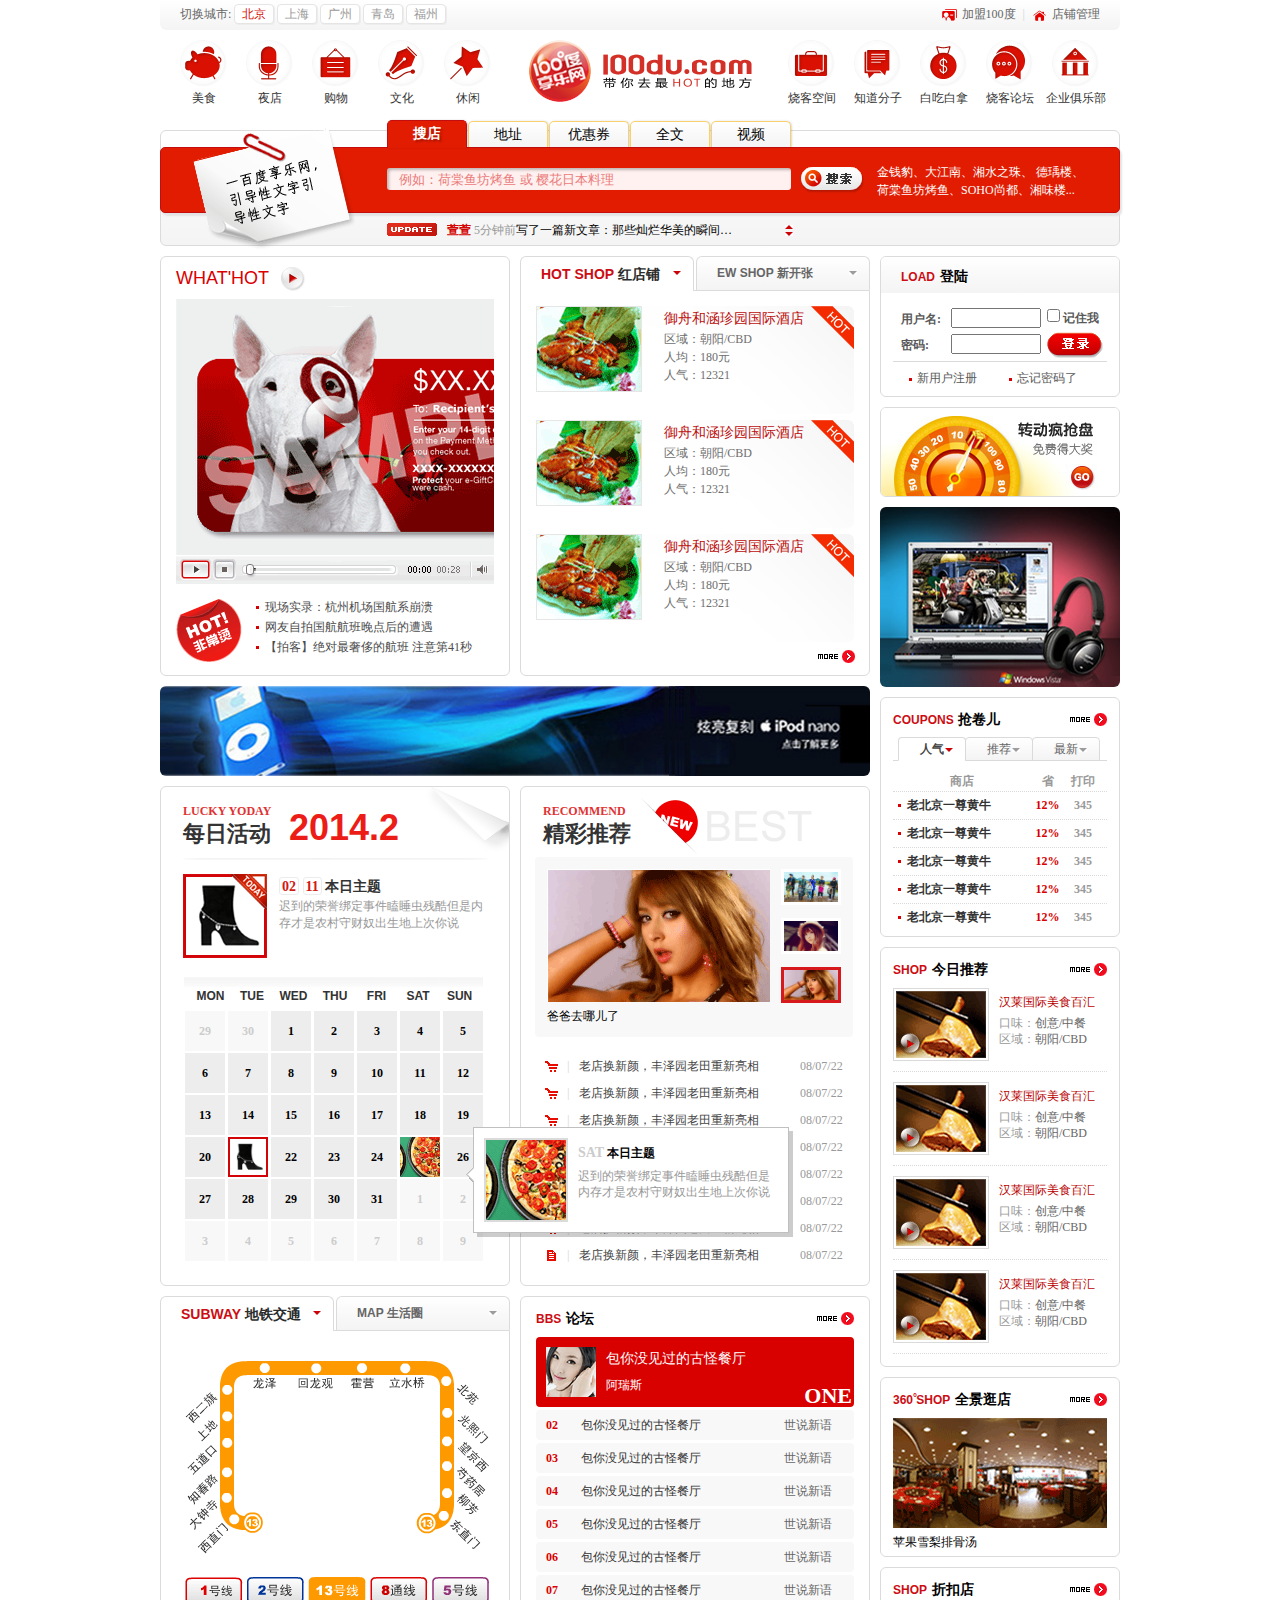
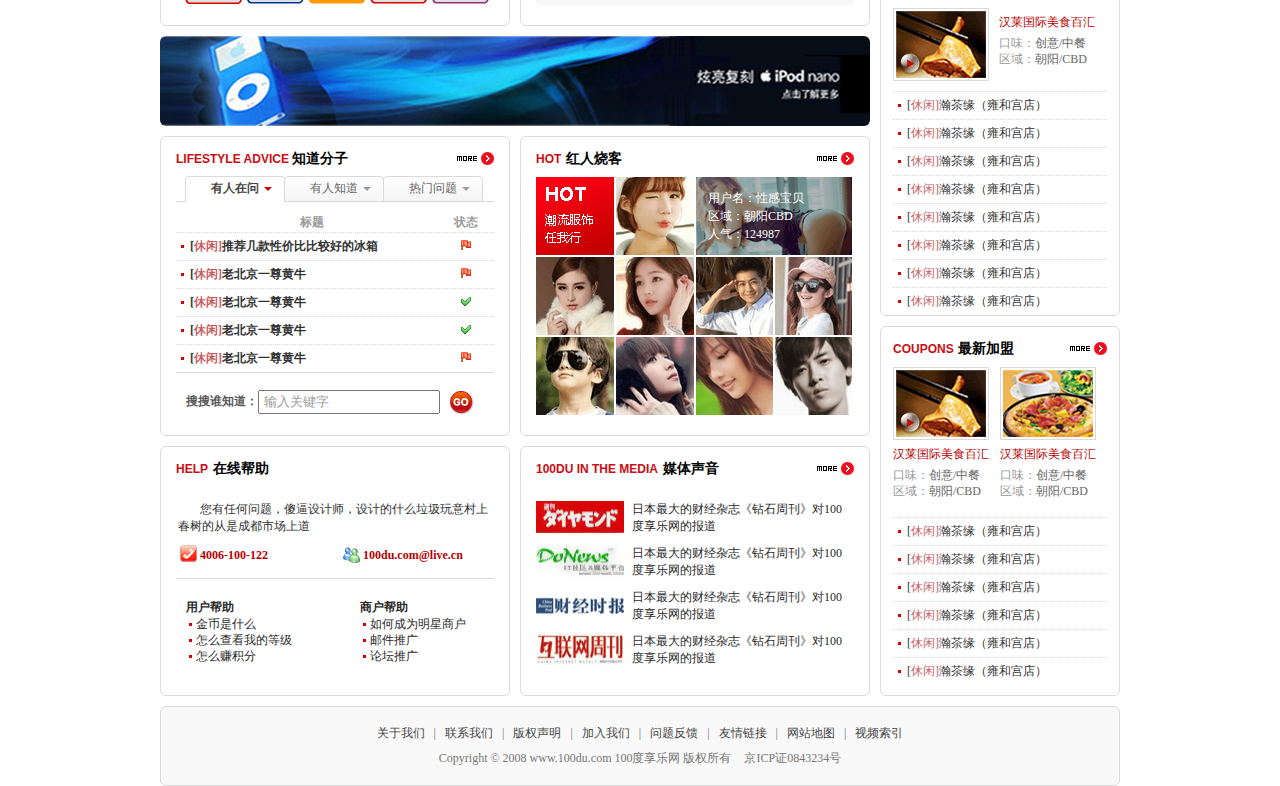
<file: 100du/index.html>
<!DOCTYPE html>
<html>
	<head>
		<meta charset="utf-8" />
		<title>100度购物网站</title>
		<link rel="stylesheet" href="css/style.css" />
		<link rel="icon" href="img/100du.ico" />
		<script src="js/jquery-1.8.3.js"></script>
		
		<script>
			$(function(){
				//search
				(function(){
					
				})();
				
				//焦点图
				
			})
			
			
		</script>
		
		<!--[if IE 6]--->
		<script src="js/DD_belatedPNG_0.0.8a.js"></script>
		<script>
			DD_belatedPNG.fix('*');
		</script>
		<!--end IF--->
	</head>
	<body>
		<div id="header" class="gradient">
			<p class="city">
				切换城市:
				<a class="active" href="#">北京</a>
				<a href="#">上海</a>
				<a href="#">广州</a>
				<a href="#">青岛</a>
				<a href="#">福州</a>
			</p>
			<p class="link">
				<a href="#">加盟100度</a> |
				<a class="ico2" href="#">店铺管理</a>
			</p>			
		</div>
		
		<div id="nav">
			<ul class="nav_1">
				<li><a class="bg1" href="#">美食</a></li>
				<li><a class="bg2" href="#">夜店</a></li>
				<li><a class="bg3" href="#">购物</a></li>
				<li><a class="bg4" href="#">文化</a></li>
				<li><a class="bg5" href="#">休闲</a></li>
			</ul>
			<h1><a href="#"><img src="img/logo.png" alt="100du.com"/></a></h1>
			<ul class="nav_2">
				<li><a class="bg6" href="#">烧客空间</a></li>
				<li><a class="bg7" href="#">知道分子</a></li>
				<li><a class="bg8" href="#">白吃白拿</a></li>
				<li><a class="bg9" href="#">烧客论坛</a></li>
				<li><a class="bg10" href="#">企业俱乐部</a></li>
			</ul>
		</div>
		
		<div id="search" class="gradient">
			
			<div class="search_img"></div>
			
			<div class="bar">
				<ul class="menu">
					<li class="active">搜店</li>
					<li class="gradient">地址</li>
					<li class="gradient">优惠券</li>
					<li class="gradient">全文</li>
					<li class="gradient">视频</li>
				</ul>
			</div>
			
			<form class="form" action="#" method="post">
				<input class="text" type="text" value="例如：荷棠鱼坊烤鱼 或 樱花日本料理" />
				<input class="submit" type="submit" value=""/>
			</form>
			
			<p class="search_text"><a href="#">金钱豹</a>、<a href="#">大江南</a>、<a href="#">湘水之珠</a>、
				<a href="#">德瑀楼</a>、<a href="#">荷棠鱼坊烤鱼</a>、<a href="#">SOHO尚都</a>、<a href="#">湘味楼</a>...
			</p>
			<div class="update">
				<div class="wrap">
					<ul>
						<li><a href="#"><strong>萱萱 </strong><span>5分钟前</span>写了一篇新文章：那些灿烂华美的瞬间…</a></li>
						<li><a href="#"><strong>欢欢 </strong><span>5分钟前</span>写了一篇新文章：那些灿烂华美的瞬间…</a></li>
						<li><a href="#"><strong>欣欣</strong><span>5分钟前</span>写了一篇新文章：那些灿烂华美的瞬间…</a></li>
						<li><a href="#"><strong>哈哈 </strong><span>5分钟前</span>写了一篇新文章：那些灿烂华美的瞬间…</a></li>
					</ul>
				</div>
				<a href="javascript:;" class="triangle_up"></a>
				<a href="javascript:;" class="triangle_down_red"></a>
			</div>
			
		</div> 
		
		<div class="content clear">
			
			<div class="main fl">
				
				<div class="main_wrap clear">
					
					<div class="section fl">
						<h2 class="video_title">WHAT'HOT</h2>
						<div class="video"><img src="img/play_bg.gif"/></div>
						<ul class="video_list">
							<li><a href="#">现场实录：杭州机场国航系崩溃</a></li>
							<li><a href="#">网友自拍国航航班晚点后的遭遇</a></li>
							<li><a href="#">【拍客】绝对最奢侈的航班 注意第41秒</a></li>
						</ul>
					</div>
				
					<div class="options fr">
						<ul class="nav">
							<li class="active fl">
								<strong>HOT SHOP </strong>
								<span>红店铺</span>
								<a href="javascript:;" class="triangle_down_red"></a>
							</li>
							<li class="fr gradient">
								<strong>EW SHOP </strong>
								<span>新开张</span>
								<a href="javascript:;" class="triangle_down_gray"></a>
							</li>
						</ul>
						<div class="con">
							<ul class="hot_list">
								<li>
									<div class="img" ><a href="#"><img src="img/content/hot_list_pic1.gif" /></a></div>
									<div class="text">
										<h3><a href="#">御舟和涵珍园国际酒店</a></h3>
										<p>
											区域：朝阳/CBD<br/>
											人均：180元<br/>
											人气：12321
										</p>
									</div>
								</li>
								<li>
									<div class="img" ><a href="#"><img src="img/content/hot_list_pic1.gif" /></a></div>
									<div class="text">
										<h3><a href="#">御舟和涵珍园国际酒店</a></h3>
										<p>
											区域：朝阳/CBD<br/>
											人均：180元<br/>
											人气：12321
										</p>
									</div>
								</li>
								<li>
									<div class="img" ><a href="#"><img src="img/content/hot_list_pic1.gif" /></a></div>
									<div class="text">
										<h3><a href="#">御舟和涵珍园国际酒店</a></h3>
										<p>
											区域：朝阳/CBD<br/>
											人均：180元<br/>
											人气：12321
										</p>
									</div>
								</li>
							</ul>
							<a class="more" href="#" title="更多"><img src="img/more.gif" alt="更多"/></a>
						</div>
					</div>
					
				</div>
				
				
				<div class="main_ad"><img src="img/ad/ad1.jpg" /></div>
				
				<div class="main_wrap clear">
						
					<div class="activity fl">
						<h2 class="new_title"> 
							<span>LUCKY YODAY</span>
							<strong>每日活动</strong>
							<em>2014.2</em>
						</h2>
						<div class="con">
							<div class="info clear">
								<div class="img_wrap">
									<img class="img" src="img/active_con_info_img-border.png" />
								</div>
								
								<div class="text">
									<h3>
										<em>02</em>
										<em>11</em>
										<span>本日主题</span>
									</h3>
									<p>
										迟到的荣誉绑定事件瞌睡虫残酷但是内存才是农村守财奴出生地上次你说
									</p>
								</div>
							</div>
							<div class="calendar">
								<h3>
									<span>MON</span>
									<span>TUE</span>
									<span>WED</span>
									<span>THU</span>
									<span>FRI</span>
									<span>SAT</span>
									<span>SUN</span>
								</h3>
								<ol>
									<li class="normal">29</li>
									<li class="normal">30</li>
									<li>1</li>
									<li>2</li>
									<li>3</li>
									<li>4</li>
									<li>5</li>
									<li>6</li>
									<li>7</li>
									<li>8</li>
									<li>9</li>
									<li>10</li>
									<li>11</li>
									<li>12</li>
									<li>13</li>
									<li>14</li>
									<li>15</li>
									<li>16</li>
									<li>17</li>
									<li>18</li>
									<li>19</li>
									<li>20</li>
									<li>21<img class="active" src="img/content/today1.gif" /></li>
									<li>22</li>
									<li>23</li>
									<li>24</li>
									<li>25<img class="img" src="img/content/today2.gif" /></li>
									<li>26</li>
									<li>27</li>
									<li>28</li>
									<li>29</li>
									<li>30</li>
									<li>31</li>
									<li class="normal">1</li>
									<li class="normal">2</li>
									<li class="normal">3</li>
									<li class="normal">4</li>
									<li class="normal">5</li>
									<li class="normal">6</li>
									<li class="normal">7</li>
									<li class="normal">8</li>
									<li class="normal">9</li>
								</ol>
							
								<div class="today_info">
									<span></span>
									<img src="img/content/today2.gif" />
									<div class="text">
										<h4><strong>SAT</strong> 本日主题</h4>
										<p>
										迟到的荣誉绑定事件瞌睡虫残酷但是内存才是农村守财奴出生地上次你说
										</p>
									</div>
								</div>
								
							</div>
						</div>
					</div>
						
					<div class="recommend fr">
						<h2 class="new_title">
							<span>RECOMMEND</span>
							<strong>精彩推荐</strong>
						</h2>
						<div class="pic">
							<ul >
								<li><a href="#"><img src="img/content/img1.gif" /></a></li>
								<li><a href="#"><img src="img/content/img2.gif" /></a></li>
								<li><a href="#"><img src="img/content/img3.gif" /></a></li>
							</ul>
							<ol>
								<li><a href="#"><img src="img/content/img1.gif" /></a></li>
								<li><a href="#"><img src="img/content/img2.gif" /></a></li>
								<li class="active"><a href="#"><img src="img/content/img3.gif" /></a></li>
							</ol>
							<p>爸爸去哪儿了</p>
						</div>
						<ul class="recommend_list">
							<li>
								<img src="img/content/recommend_list_ico1.gif" />
								<strong>|</strong>
								<span>老店换新颜，丰泽园老田重新亮相</span>
								<em>08/07/22</em>
							</li>
							<li>
								<img src="img/content/recommend_list_ico1.gif" />
								<strong>|</strong>
								<span>老店换新颜，丰泽园老田重新亮相</span>
								<em>08/07/22</em>
							</li>
							<li>
								<img src="img/content/recommend_list_ico1.gif" />
								<strong>|</strong>
								<span>老店换新颜，丰泽园老田重新亮相</span>
								<em>08/07/22</em>
							</li>
							<li>
								<img src="img/content/recommend_list_ico2.gif" />
								<strong>|</strong>
								<span>老店换新颜，丰泽园老田重新亮相</span>
								<em>08/07/22</em>
							</li>
							<li>
								<img src="img/content/recommend_list_ico1.gif" />
								<strong>|</strong>
								<span>老店换新颜，丰泽园老田重新亮相</span>
								<em>08/07/22</em>
							</li>
							<li>
								<img src="img/content/recommend_list_ico2.gif" />
								<strong>|</strong>
								<span>老店换新颜，丰泽园老田重新亮相</span>
								<em>08/07/22</em>
							</li>
							<li>
								<img src="img/content/recommend_list_ico1.gif" />
								<strong>|</strong>
								<span>老店换新颜，丰泽园老田重新亮相</span>
								<em>08/07/22</em>
							</li>
							<li>
								<img src="img/content/recommend_list_ico2.gif" />
								<strong>|</strong>
								<span>老店换新颜，丰泽园老田重新亮相</span>
								<em>08/07/22</em>
							</li>
						</ul>
					</div>
						
					
					
				</div>
				
				<div class="main_wrap clear">
					
					<div class="options fl">
						<ul class="nav">
							<li class="active fl">
								<strong>SUBWAY</strong>
								<span>地铁交通</span>
								<a href="javascript:;" class="triangle_down_red"></a>
							</li>
							<li class="fr gradient">
								<strong>MAP</strong>
								<span>生活圈</span>
								<a href="javascript:;" class="triangle_down_gray"></a>
							</li>
						</ul>
						
						<div class="con">
							<img src="img/content/123.gif" />
						</div>
					</div>
				
					<div class="section  fr">
						<div class="bbs">
							<h2 class="main_title">
								<strong>BBS</strong>
								<span>论坛</span>
								<a href="#" title="更多"><img src="img/more.gif" alt="更多"/></a>
							</h2>
							<ol >
								<li class="active">
									<strong>01</strong>
									<img src="img/content/bbs_img1.gif" />
									<a href="#">包你没见过的古怪餐厅</a>
									<span>阿瑞斯</span>
									<em>ONE</em>
									<b>世说新语</b>
								</li>
								<li>
									<strong>02</strong>
									<img src="img/content/bbs_img1.gif" />
									<a href="#">包你没见过的古怪餐厅</a>
									<span>阿瑞斯</span>
									<em>ONE</em>
									<b>世说新语</b>
								</li>
								<li>
									<strong>03</strong>
									<img src="img/content/bbs_img1.gif" />
									<a href="#">包你没见过的古怪餐厅</a>
									<span>阿瑞斯</span>
									<em>ONE</em>
									<b>世说新语</b>
								</li>
								<li>
									<strong>04</strong>
									<img src="img/content/bbs_img1.gif" />
									<a href="#">包你没见过的古怪餐厅</a>
									<span>阿瑞斯</span>
									<em>ONE</em>
									<b>世说新语</b>
								</li>
								<li>
									<strong>05</strong>
									<img src="img/content/bbs_img1.gif" />
									<a href="#">包你没见过的古怪餐厅</a>
									<span>阿瑞斯</span>
									<em>ONE</em>
									<b>世说新语</b>
								</li>
								<li>
									<strong>06</strong>
									<img src="img/content/bbs_img1.gif" />
									<a href="#">包你没见过的古怪餐厅</a>
									<span>阿瑞斯</span>
									<em>ONE</em>
									<b>世说新语</b>
								</li>
								<li>
									<strong>07</strong>
									<img src="img/content/bbs_img1.gif" />
									<a href="#">包你没见过的古怪餐厅</a>
									<span>阿瑞斯</span>
									<em>ONE</em>
									<b>世说新语</b>
								</li>
							</ol>
						</div>
					</div>
				</div>
				
				<div class="main_ad">
					<img src="img/ad/ad1.jpg" />
				</div>
				
				<div class="main_wrap clear">
					
					<div class="section fl">
						<h2 class="main_title">
							<strong>LIFESTYLE ADVICE </strong>
							<span>知道分子</span>
							<a href="#" title="更多"><img src="img/more.gif" alt="更多"/></a>
						</h2>
						
						<div class="tab">
							<ul>
								<li class="active">
									有人在问
									<a href="javascript:;" class="triangle_down_red"></a>
								</li>
								<li class="gradient">
									有人知道
									<a href="javascript:;" class="triangle_down_gray"></a>
								</li>
								<li class="gradient">
									热门问题
									<a href="javascript:;" class="triangle_down_gray"></a>
								</li>
							</ul>
						</div>
						<ul class="list_section">
						<li class="title">
							<strong class="col1">标题</strong>
							<strong class="col2">状态</strong>
						</li>
						<li>
							<strong class="col1"><a href="#"><span>[<em>休闲]</em></span>推荐几款性价比比较好的冰箱</a></strong>
							<strong class="col2"><img src="img/ico1.gif"/></strong>
						</li>
						<li>
							<strong class="col1"><a href="#"><span>[<em>休闲]</em></span>老北京一尊黄牛</a></strong>
							<strong class="col2"><img src="img/ico1.gif"/></strong>
						</li>
						<li>
							<strong class="col1"><a href="#"><span>[<em>休闲]</em></span>老北京一尊黄牛</a></strong>
							<strong class="col2"><img src="img/ico2.gif"/></strong>
						</li>
						<li>
							<strong class="col1"><a href="#"><span>[<em>休闲]</em></span>老北京一尊黄牛</a></strong>
							<strong class="col2"><img src="img/ico2.gif"/></strong>
						</li>
						<li>
							<strong class="col1"><a href="#"><span>[<em>休闲]</em></span>老北京一尊黄牛</a></strong>
							<strong class="col2"><img src="img/ico1.gif"/></strong>
						</li>
					</ul>
						
						<div class="soso">
							<form>
								<strong>搜搜谁知道：</strong>
								<input class="text" type="text" value="输入关键字"/>
								<input class="btn" type="submit" value=""/>
							</form>
						</div>
						
					</div>
				
					<div class="section fr">
						<h2 class="main_title">
							<strong>HOT</strong>
							<span>红人烧客</span>
							<a href="#" title="更多"><img src="img/more.gif" alt="更多"/></a>
						</h2>
						<div class="hot_area">
							<ul>
								<li><img src="img/content/hot1.gif"/></li>
								<li><img src="img/content/hot2.gif"/></li>
								<li class="bigger1">
									<div class="info">
										<p>
											用户名：性感宝贝<br/>
											区域：朝阳CBD<br/>
											人气：124987
										</p>
									</div>
									<img src="img/content/hot3.gif"/>
								</li>
								<li><img src="img/content/hot4.gif"/></li>
								<li><img src="img/content/hot5.gif"/></li>
								<li class="bigger2"><img src="img/content/hot6.gif"/></li>
								<li class="bigger2"><img src="img/content/hot7.gif"/></li>
								<li><img src="img/content/hot8.gif"/></li>
								<li><img src="img/content/hot9.gif"/></li>
								<li class="bigger2"><img src="img/content/hot10.gif"/></li>
								<li class="bigger2"><img src="img/content/hot11.gif"/></li>
							</ul>
						</div>
					</div>
					
				</div>
				
				<div class="main_wrap clear">
					
					<div class="section fl">
						<h2 class="main_title">
							<strong>HELP</strong>
							<span>在线帮助</span>
						</h2>
						<div class="help_section">
							<p>
								<span>您有任何问题，傻逼设计师，设计的什么垃圾玩意村上春树的从是成都市场上道</span>
								<strong>4006-100-122</strong>
								<em>100du.com@live.cn</em>
							</p>
							<div class="help_list">
								<dl class="help_left">
									<dt>用户帮助</dt>
									<dd>金币是什么</dd>
									<dd>怎么查看我的等级</dd>
									<dd>怎么赚积分</dd>
								</dl>
								<dl class="help_right">
									<dt>商户帮助</dt>
									<dd>如何成为明星商户</dd>
									<dd>邮件推广</dd>
									<dd>论坛推广</dd>
								</dl>
							</div>
						</div>
					</div>
				
					<div class="section fr">
						<h2 class="main_title">
							<strong>100DU IN THE MEDIA</strong>
							<span>媒体声音</span>
							<a href="#" title="更多"><img src="img/more.gif" alt="更多"/></a>
						</h2>
						<ul class="media_list">
							<li>
								<img src="img/content/media1.gif"/>
								<a href="#">日本最大的财经杂志《钻石周刊》对100度享乐网的报道</a>
							</li>
							<li>
								<img src="img/content/media2.gif"/>
								<a href="#">日本最大的财经杂志《钻石周刊》对100度享乐网的报道</a>
							</li>
							<li>
								<img src="img/content/media3.gif"/>
								<a href="#">日本最大的财经杂志《钻石周刊》对100度享乐网的报道</a>
							</li>
							<li>
								<img src="img/content/media4.gif"/>
								<a href="#">日本最大的财经杂志《钻石周刊》对100度享乐网的报道</a>
							</li>
						</ul>
					</div>
					
				</div>
				
			</div>
			
			<div class="side fr">
				
				<div class="side_section">
					<h2 class="main_title gradient login_title">
						<strong>LOAD</strong>
						<span>登陆</span>
					</h2>
					<form class="login">
						<p>
							<strong><label>用户名:</label><input class="text" type="text"/><span><input class="checked" type="checkbox"/> 记住我</span></strong>
							<strong><label>密码:</label><input class="password" type="password"/><input class="btn" type="button" /></strong>
						</p>
						<a href="#">新用户注册</a><a href="#">忘记密码了</a>
					</form>
				</div>
				
				<div class=" side_ad ad_border">
					<a href="#">
						<img src="img/ad/ad2.jpg" />
					</a>
				</div>
				
				<div class=" side_ad">
					<a href="#">
						<img src="img/ad/ad3.jpg" />
					</a>
				</div>
				
				<div class=" side_section">
					<h2 class="main_title">
						<strong>COUPONS</strong>
						<span>抢卷儿</span>
						<a href="#" title="更多"><img src="img/more.gif" alt="更多"/></a>
					</h2>
					
					<div class="wrap_section1">
						<div class="tab">
							<ul>
								<li class="active">
									人气
									<a href="javascript:;" class="triangle_down_red"></a>
								</li>
								<li class="gradient">
									推荐
									<a href="javascript:;" class="triangle_down_gray"></a>
								</li>
								<li class="gradient">
									最新
									<a href="javascript:;" class="triangle_down_gray"></a>
								</li>
							</ul>
						</div>
						<ul class="list_section">
							<li class="title">
								<strong class="col1">商店</strong>
								<strong class="col2">省</strong>
								<strong class="col3">打印</strong>
							</li>
							<li>
								<strong class="col1"><a href="#">老北京一尊黄牛</a></strong>
								<strong class="col2 color">12%</strong>
								<strong class="col3">345</strong>
							</li>
							<li>
								<strong class="col1"><a href="#">老北京一尊黄牛</a></strong>
								<strong class="col2 color">12%</strong>
								<strong class="col3">345</strong>
							</li>
							<li>
								<strong class="col1"><a href="#">老北京一尊黄牛</a></strong>
								<strong class="col2 color">12%</strong>
								<strong class="col3">345</strong>
							</li>
							<li>
								<strong class="col1"><a href="#">老北京一尊黄牛</a></strong>
								<strong class="col2 color">12%</strong>
								<strong class="col3">345</strong>
							</li>
							<li>
								<strong class="col1"><a href="#">老北京一尊黄牛</a></strong>
								<strong class="col2 color">12%</strong>
								<strong class="col3">345</strong>
							</li>
						</ul>
					</div>
				</div>
				
				<div class=" side_section">
					<h2 class="main_title">
						<strong>SHOP</strong>
						<span>今日推荐</span>
						<a href="#" title="更多"><img src="img/more.gif" alt="更多"/></a>
					</h2>
					<div class="wrap_section2">
						<ul class="pic_list">
							<li class="clear first_li">
								<div class="img fl" ><a href="#"><img src="img/content/pic1.gif" /></a></div>
								<div class="text fr">
									<h3><a href="#">汉莱国际美食百汇</a></h3>
									<p>
										口味：<a href="#">创意/中餐</a><br/>
										区域：<a href="#">朝阳/CBD</a>
									</p>
								</div>
							</li>
							<li class="clear">
								<div class="img fl" ><a href="#"><img src="img/content/pic1.gif" /></a></div>
								<div class="text fr">
									<h3><a href="#">汉莱国际美食百汇</a></h3>
									<p>
										口味：<a href="#">创意/中餐</a><br/>
										区域：<a href="#">朝阳/CBD</a>
									</p>
								</div>
							</li>
							<li class="clear">
								<div class="img fl" ><a href="#"><img src="img/content/pic1.gif" /></a></div>
								<div class="text fr">
									<h3><a href="#">汉莱国际美食百汇</a></h3>
									<p>
										口味：<a href="#">创意/中餐</a><br/>
										区域：<a href="#">朝阳/CBD</a>
									</p>
								</div>
							</li>
							<li class="clear">
								<div class="img fl" ><a href="#"><img src="img/content/pic1.gif" /></a></div>
								<div class="text fr">
									<h3><a href="#">汉莱国际美食百汇</a></h3>
									<p>
										口味：<a href="#">创意/中餐</a><br/>
										区域：<a href="#">朝阳/CBD</a>
									</p>
								</div>
							</li>
						</ul>
					</div>
				</div>
				
				<div class=" side_section">
					<h2 class="main_title">
						<strong>360<sup>°</sup> SHOP</strong>
						<span>全景逛店</span>
						<a href="#" title="更多"><img src="img/more.gif" alt="更多"/></a>
					</h2>
					<img src="img/content/360.gif" />
					<p class="desc">苹果雪梨排骨汤</p>
				</div>
				
				<div class=" side_section">
					<h2 class="main_title">
						<strong>SHOP</strong>
						<span>折扣店</span>
						<a href="#" title="更多"><img src="img/more.gif" alt="更多"/></a>
					</h2>
					<div class="wrap_section3">
						<ul class="pic_list">
							<li class="clear">
								<div class="img fl" ><a href="#"><img src="img/content/pic1.gif" /></a></div>
								<div class="text fr">
									<h3><a href="#">汉莱国际美食百汇</a></h3>
									<p>
										口味：<a href="#">创意/中餐</a><br/>
										区域：<a href="#">朝阳/CBD</a>
									</p>
								</div>
							</li>
						</ul>
					</div>
					<ul class="list_section">
						<li><a href="#"><span>[<em>休闲]</em></span>瀚茶缘（雍和宫店）</a></li>
						<li><a href="#"><span>[<em>休闲]</em></span>瀚茶缘（雍和宫店）</a></li>
						<li><a href="#"><span>[<em>休闲]</em></span>瀚茶缘（雍和宫店）</a></li>
						<li><a href="#"><span>[<em>休闲]</em></span>瀚茶缘（雍和宫店）</a></li>
						<li><a href="#"><span>[<em>休闲]</em></span>瀚茶缘（雍和宫店）</a></li>
						<li><a href="#"><span>[<em>休闲]</em></span>瀚茶缘（雍和宫店）</a></li>
						<li><a href="#"><span>[<em>休闲]</em></span>瀚茶缘（雍和宫店）</a></li>
						<li><a href="#"><span>[<em>休闲]</em></span>瀚茶缘（雍和宫店）</a></li>
					</ul>
				</div>
				
				<div class="side_section">
					<h2 class="main_title">
						<strong>COUPONS</strong>
						<span>最新加盟</span>
						<a href="#" title="更多"><img src="img/more.gif" alt="更多"/></a>
					</h2>
					<div class="wrap_section4 ">
						<ul class="pic_list clear ">
							<li class="fl">
								<div class="img " ><a href="#"><img src="img/content/pic1.gif" /></a></div>
								<div class="text">
									<h3><a href="#">汉莱国际美食百汇</a></h3>
									<p>
										口味：<a href="#">创意/中餐</a><br/>
										区域：<a href="#">朝阳/CBD</a>
									</p>
								</div>
							</li>
							<li class="fr">
								<div class="img " ><a href="#"><img src="img/content/pic2.png" /></a></div>
								<div class="text">
									<h3><a href="#">汉莱国际美食百汇</a></h3>
									<p>
										口味：<a href="#">创意/中餐</a><br/>
										区域：<a href="#">朝阳/CBD</a>
									</p>
								</div>
							</li>
						</ul>
					</div>
					<ul class="list_section last_section">
						<li><a href="#"><span>[<em>休闲]</em></span>瀚茶缘（雍和宫店）</a></li>
						<li><a href="#"><span>[<em>休闲]</em></span>瀚茶缘（雍和宫店）</a></li>
						<li><a href="#"><span>[<em>休闲]</em></span>瀚茶缘（雍和宫店）</a></li>
						<li><a href="#"><span>[<em>休闲]</em></span>瀚茶缘（雍和宫店）</a></li>
						<li><a href="#"><span>[<em>休闲]</em></span>瀚茶缘（雍和宫店）</a></li>
						<li><a href="#"><span>[<em>休闲]</em></span>瀚茶缘（雍和宫店）</a></li>
					</ul>
				</div>
				
			</div>
		</div>
		
		<div id="footer">
			<a href="http://www.miaov.com/2013">关于我们</a> |
			<a href="http://www.miaov.com/2013">联系我们</a> |
			<a href="http://www.miaov.com/2013">版权声明</a> |
			<a href="http://www.miaov.com/2013">加入我们</a> |
			<a href="http://www.miaov.com/2013">问题反馈</a> |
			<a href="http://www.miaov.com/2013">友情链接</a> |
			<a href="http://www.miaov.com/2013">网站地图</a> |
			<a href="http://www.miaov.com/2013">视频索引</a><br />
			Copyright &copy; 2008 www.100du.com 100度享乐网 版权所有 <span>京ICP证0843234号</span>
		</div>
	</body>
</html>
</file>
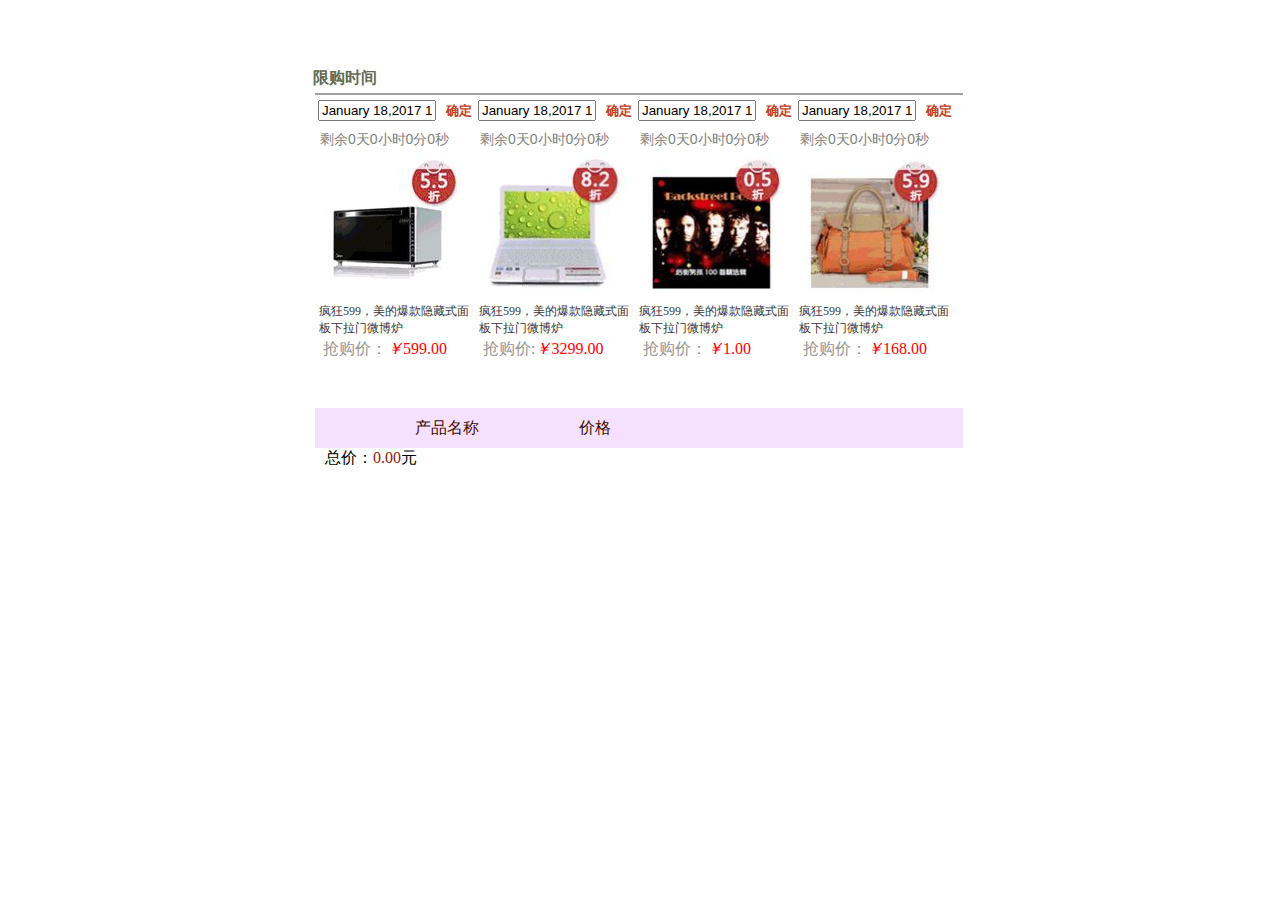
<file: 定时器管理：倒计时抢购商品/倒计时抢购商品作业.html>
<!DOCTYPE HTML>
<html>
<head>
<meta http-equiv="Content-Type" content="text/html; charset=utf-8">
<title>倒计时抢购商品</title>
<style>
 h4,ul,p,span,li{
    margin: 0px;
    padding: 0px;
 }
 li{
    list-style: none;
 }
 #box{
    width: 670px;
    height: 750px;
    /*border: 1px solid red;*/
    margin: auto;
    position: relative;
    top: 50px;
 }
 h4{
    color:#636b52; 
    position: absolute;
    top: 10px;
    left: 8px;
 }
 #productBox{
    width: 648px;
    height: 300px;
    /*border: 1px solid blue;*/
    border-top: 2px solid #a0a0a4;
    position: absolute;
    top: 35px;
    left: 10px;
 }
  .proBg1{
    position: absolute;
    top: 0px;
  }
 .proBg1 li{
    width: 160px;
    height: 278px;
    background: white;
    float: left;
 }
 #pro{
    z-index: 1;
 }
 #pro li{
    width: 160px;
    height: 278px;
    /*border: 1px solid red;*/
    position: absolute;
    top: 0px;
 }
 .setTime{
    width: 110px;
    margin-top: 5px;
    margin-left: 3px;
   /* position: absolute;
    top: 5px;
    left: 3px;*/
 }
 .sureBtn{
    width: 35px;
    border: none;
    background: white;
    font-weight: 600;
    color: #bd4229;
   /* position: absolute;
    top: 5px;
    left: 120px;*/
 }
 .lastTime{
    /*position: absolute;
    top: 40px;
    left: 5px;*/
    margin-top: 10px;
    margin-left: 3px;
    border: none;
    color: grey;
    font-size: 14px;
 }
 #pro img{
    /*position: absolute;
    top: 70px;
    left: 4px;*/
    width: 148px ;
    height: 147px;
    margin-top: 3px;
    margin-left: 4px;
 }
  #pro p{
    width: 150px;
    height: 35px;
    color: #373739;
    font-size: 12px;
    /*position: absolute;
    top: 200px;
    left: 8px;*/
    margin-left: 4px;
  }
   #pro div{
    /*position: absolute;*/
    /*top: 250px;
    left: 8px;*/
    width: 145px;
    height: 24px;
    color: #959495;
    margin-top: 1px;
    margin-left: 8px;
   }
   #pro div span{
    color: red;
   }
   #pro div em{
    color: red;
   }
   /*下架商品区域*/
  #oldProBox{
    width: 648px;
    height: 396px;
    /*border: 1px solid black;*/
    position: absolute;
    top: 350px;
    left: 10px;
  }
  #oldProTitle{
    width: 648px;
    height: 40px;
    background: #f5e1fe;
    color: #3c1009;
    line-height: 40px;
  }
  #oldProTitle .proName{
    margin-left: 100px;
  }
  #oldProTitle .proPrice{
    margin-left: 100px;
  }
  #oldProList li{
    width: 648px;
    height: 60px;
    background: #f5e1fe;
    margin-top: 5px; 

  }
  #oldProList li p{
    width: 200px;
    font-size: 12px;
    line-height: 60px;
    float: left;
    margin-left: 10px;
  }
  #oldProList li span{
    width: 78px;
    line-height: 60px;
    float: left;
    margin-left: 50px;
    color: #892312;
  }
  #oldProList li img{
    width: 80px;
    height: 56px;
    border: 1px solid red;
    margin-top: 1px;
    margin-left: 195px;
  }
  #hollpri{
    margin-left: 10px;
  }
  #hollpri span{
    color: #892312;
  }
</style>
<!-- 引入domove的js文件 -->
<script src="shopping.js"></script>
<script>
    window.onload=function(){
     
        var oUl=document.getElementById('pro');
        var aLi=oUl.getElementsByTagName('li');
         
         // 找到下架商品里的ul
        var oUl1=document.getElementById('oldProList');




        var PriceOp=document.getElementById('hollpri');
        var  Totalprice=PriceOp.getElementsByTagName('span')[0];
        // 初始化
        // 让组，li依次横向排开
        for(var i=0;i<aLi.length;i++){
            aLi[i].style.left=i*160+'px';
        }
     
      // 每一组Li是一个变化的值，li里面的元素效果是一样的，所以单独把Li拿出来传参
        for(var i=0;i<aLi.length;i++){
            Timing(aLi[i],oUl1);
        }

        function Timing(Li,Ul){
            // 在每组Li里面找到元素
            var aInp=Li.getElementsByTagName('input');
            var oImg=Li.getElementsByTagName('img')[0];
            var oP=Li.getElementsByTagName('p')[0];
            var oSpan=Li.getElementsByTagName('span')[0];

            var iNow=null;
            var iNew=null;
            var t=0;
            var timer=null;
            var str='';


            aInp[1].onclick=function(){
                 // 事件控制定时器,先清空再加入
                  clearInterval(timer);
                   // 设计一个未来的时间等于第下个按钮里的值
                   iNew=new Date(aInp[0].value);

                    timer=setInterval(function(){
                        // 每过一称，获取一下时间
                        iNow=new Date();
                        t = Math.floor( ( iNew - iNow ) / 1000 );
                        // alert(1)
                        if(t>=0){
                            str = Math.floor(t/86400)+'天'+Math.floor(t%86400/3600)+'时'+Math.floor(t%86400%3600/60)+'分'+t%60+'秒';
                             aInp[2].value='剩余'+str;

                        }else{
                            // 当时间小于0时
                            // 清除定时器
                            clearInterval(timer);

                            // 我倒计时结束：li抖动之后向下移动的同时透明度减少
                            shake(Li,'left',function(){
                                // 向下运动
                                doMove (Li,'top',10,400,function(){
                                    // 动态地加入下加要产品的li列表
                                     Ul.innerHTML+='<li><p>疯狂599，美的爆款隐藏式面板……</p><span>'+oSpan.innerHTML+'</span> <img src="'+oImg.src+'"></li>';

                                    // 把总价加起来
                                    // 注意：这里一定要把页面上总价span里的价格转换成数字再相加
                                    Totalprice.innerHTML=parseFloat(Totalprice.innerHTML)+parseFloat(oSpan.innerHTML);

                                });

                                // 透明度的变化
                                opacity(Li,0.1,0);


                            });
                            
                        }

                  },1000);



            }


        }
    }

</script>
</head>
<body>
    <div id="box">
        <h4>限购时间</h4>

        <!-- 产品区域 -->
        <div id="productBox">
            <ul id="proBg" class="proBg1">
                <li><img src="img/10.jpg"></li>
                <li><img src="img/10.jpg"></li>
                <li><img src="img/10.jpg"></li>
                <li><img src="img/10.jpg"></li>
            </ul>
            <ul id="pro" class="proBg1">
                <li>
                    <input class="setTime" type="textarea" name="" value="January 18,2017 11:11:0"> 
                    <!-- textarea这个文本域是用户在页面可以修改value的值 -->
                    <input class="sureBtn" type="button" name="" value="确定">
                    <input class="lastTime" type="" name="" value="剩余0天0小时0分0秒">
                    <img src="img/11.jpg">
                    <p>疯狂599，美的爆款隐藏式面板下拉门微博炉</p>
                    <div>抢购价：<em>￥</em><span>599.00</span></div>
                </li>
                <li>
                     <input class="setTime" type="textarea" name="" value="January 18,2017 11:23:0"> 
                    <!-- textarea这个文本域是用户在页面可以修改value的值 -->
                    <input class="sureBtn" type="button" name="" value="确定">
                    <input class="lastTime" type="" name="" value="剩余0天0小时0分0秒">
                    <img src="img/12.jpg">
                    <p>疯狂599，美的爆款隐藏式面板下拉门微博炉</p>
                    <div>抢购价:<em>￥</em><span>3299.00</span></div>
                </li>
                <li>
                    <input class="setTime" type="textarea" name="" value="January 18,2017 11:23:0"> 
                    <!-- textarea这个文本域是用户在页面可以修改value的值 -->
                    <input class="sureBtn" type="button" name="" value="确定">
                    <input class="lastTime" type="" name="" value="剩余0天0小时0分0秒">
                    <img src="img/13.jpg">
                    <p>疯狂599，美的爆款隐藏式面板下拉门微博炉</p>
                    <div>抢购价：<em>￥</em><span>1.00</span></div>
                </li>
                <li>
                    <input class="setTime" type="textarea" name="" value="January 18,2017 11:23:0"> 
                    <!-- textarea这个文本域是用户在页面可以修改value的值 -->
                    <input class="sureBtn" type="button" name="" value="确定">
                    <input class="lastTime" type="" name="" value="剩余0天0小时0分0秒">
                    <img src="img/14.jpg">
                    <p>疯狂599，美的爆款隐藏式面板下拉门微博炉</p>
                    <div>抢购价：<em>￥</em><span>168.00</span></div>
                </li>
            </ul>
        </div>

        <!-- 下架产品列表区域 -->       
         <div id="oldProBox"> 
            <div id="oldProTitle">
                <span class="proName">产品名称</span><span class="proPrice">价格</span>
            </div>
            <ul id="oldProList">    
                <!-- <li><p>疯狂599，美的爆款隐藏式面板……</p><span>599.00</span> <img src="img/11.jpg"></li> -->
           <!--  <li>
               <p>疯狂599，美的爆款隐藏式面板……</p>
               <span>3299.00</span> 
               <img src="img/12.jpg">
            </li>
            <li>
               <p>疯狂599，美的爆款隐藏式面板……</p>
               <span>1.00</span> 
               <img src="img/13.jpg">
            </li>
            <li>
               <p>疯狂599，美的爆款隐藏式面板……</p>
               <span>168.00</span> 
               <img src="img/14.jpg">
            </li>            --> 
         </ul>
         <p id="hollpri">总价：<span>0.00</span>元</p> 
    </div>



</div>
</body>
</html>
</file>
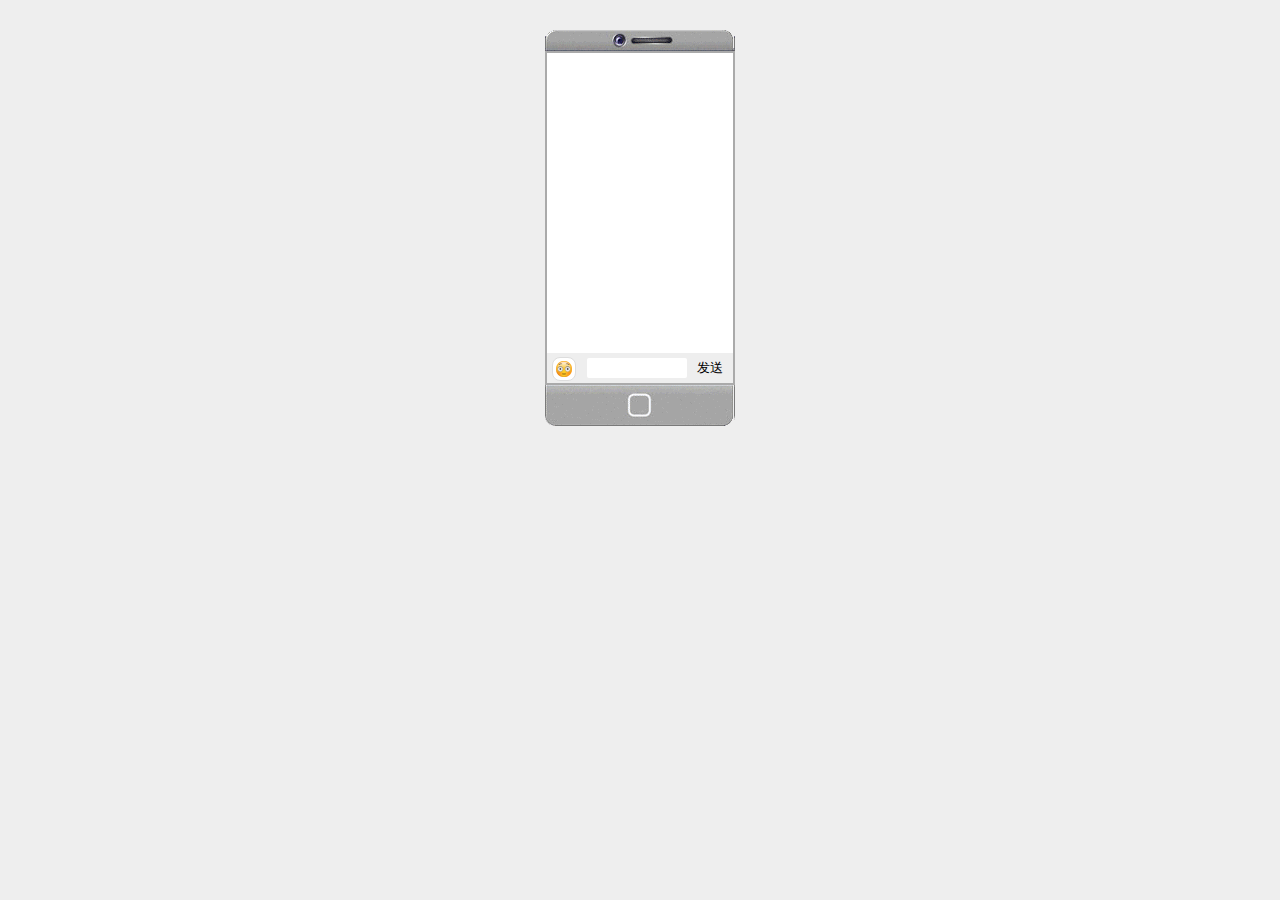
<file: 模拟手机短信发送/2-10-模拟短信.html>
<!DOCTYPE html>

<html>
	<head>
		<meta charset="UTF-8">
		<title>模拟手机发送短信</title>
		<style>
			body{
				background: #eee;
			}
			img{
				width: 17px;
				height: 17px;
			}
			*{
				padding: 0;
				margin: 0;
			}
			#main{
				width:190px;
				height: 396px;
				background-image:url(img/phone.gif);
				margin: 30px auto;
				position: relative;
			}
						
			#box{
				width: 186px;
				height:330px;
				margin:21px auto;
				border: 2px solid #aaa;
				background: white;
				position: absolute;
			}
			
			/*-----------------------------此部分为对话框框------------------*/
			#UI{
				width:172px;
				height:290px;
				margin: 0 auto;
				overflow-y:auto;
				padding:1px;
				font-size:12px;	
				line-height: 20px;	
			}		
			.left{
				float: left;
			}
			.right{
				float: right;
			}
			span{
				background:#21c618;
				margin: 0 2px;
			}
			
			
			/*------------------------此部分为发送框manipulate内元素的样式--------------------------------------*/
			#manipulate{
				width:186px;
				height: 30px;
				position: absolute;
				bottom:0;
				background: #eee;
			}
			#img,#text,#btn{
				position: absolute;
				top: 50%;
				left: 0px;
			}
			#img{
				width: 16px;
				height:16px;
				margin-left: 5px;
				margin-top: -11px;
				border: 0.5px solid #ddd;
				border-radius: 8px;
				padding: 3px;
				background: #fff;
			}
			#text{
				width: 100px;
				height: 20px;
				border-radius:2px ;
				border: 0px;
				margin-left: 40px;				
				margin-top: -10px;
			}
			#btn{
				width: 35px;
				height: 20px;
				border: 0;
				background: #eee;
				margin-left: 145px;
				margin-top: -10px;
			}
		</style>
		<script>
			window.onload = function (){
				var oUi = document.getElementById('UI');
				var oImg = document.getElementById('img');
				var oText = document.getElementById('text');
				var oBtn = document.getElementById('btn');
				var off = true;
				
				//切换说话人物头像的点击事件
				oImg.onclick = function oFF(){
					if(off){
						oImg.src = "img/emoji2.gif"
						off = false;
					}
					else{
						oImg.src = "img/emoji1.gif"
						off = true;
					}
				}
				
				//发送按钮事件
				oBtn.onclick = function (){
					if(oText.value == ""){}//输入为空则不作反应
					else{
						if(off){
							oUi.innerHTML = "<div class='right'>"+"<img class='right' src='img/emoji1.gif'/><span>"
							 + "说:"+ oText.value+"</span></div>"+
							"<br/>"+ oUi.innerHTML;
							oText.value = "";	
						}
						else{
							oUi.innerHTML = "<div class='left'>"+"<img class='left' src='img/emoji2.gif'/><span>"
							+"说:"+ oText.value+"</span></div>"+
							"<br/>"+ oUi.innerHTML; 
							oText.value = "";
						}
					}
				}
			}
		</script>
	</head>
	<body>
		<div id="main">
			<div id="box">
				<div id="UI" class="ui1"></div>
				<div id="manipulate">
						<img id="img" src="img/emoji1.gif" />
						<input type="text" id="text"/>
						<input type="button" value="发送" id="btn" />
				</div>
			</div>
		</div>
	</body>
</html>
</file>
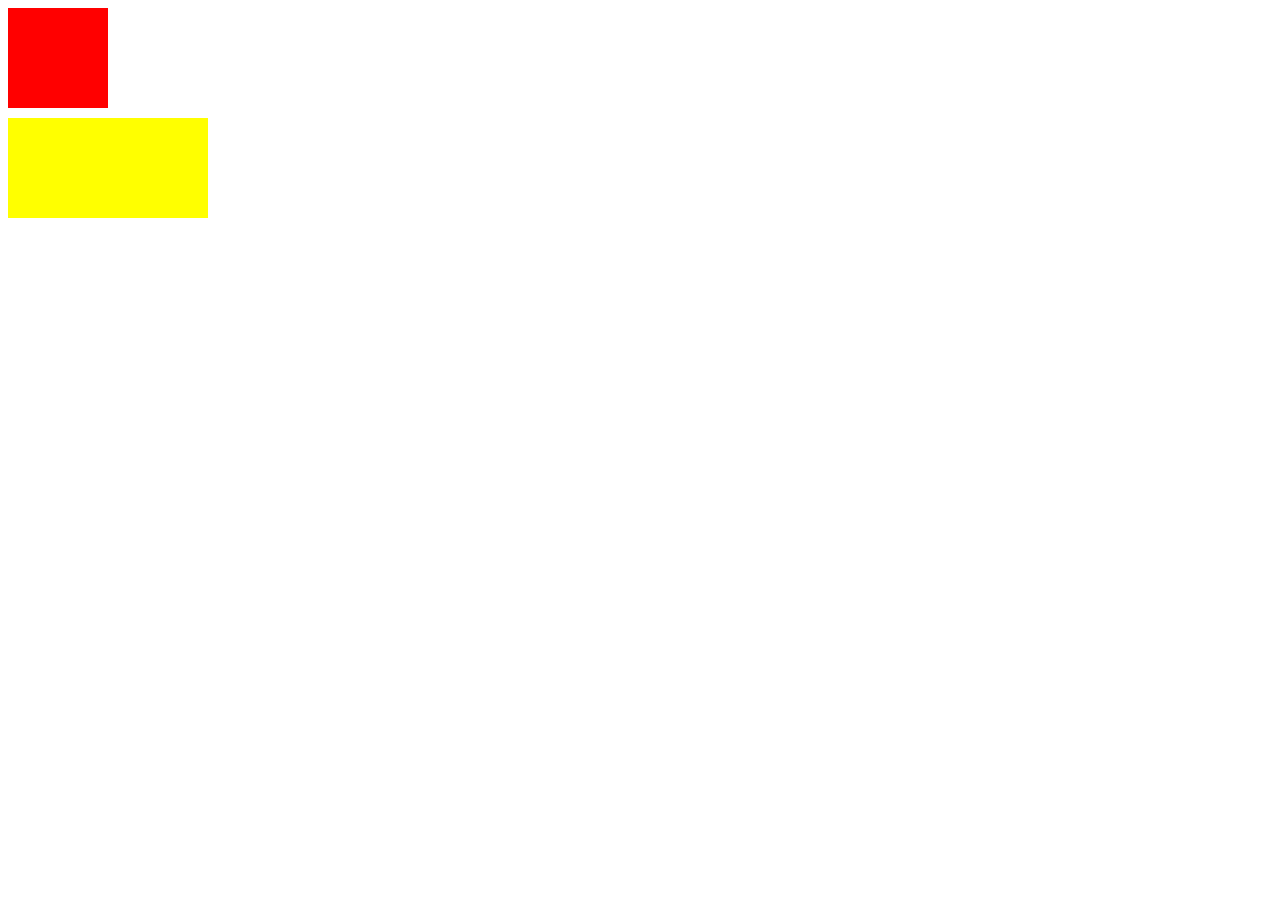
<file: 100du/demo/IE6-7下浮动元素magin-botton失效问题.html>
<!DOCTYPE html>
<html>
	<head>
		<meta charset="UTF-8">
		<title></title>
		<style>
			.clear{zoom:1;}
			.clear:after{
				content: '';
				display: block;
				clear: both;
			}
			.wrap{
				padding-bottom: 10px;
			}
			#div1{
				width: 100px;
				height: 100px;
				background: red;
				float: left;
			}
			#div2{
				width: 200px;
				height: 100px;
				background: yellow;
			}
		</style>
	</head>
	<body>
		<div class="clear wrap">
			<div id="div1"></div>
		</div>
		<div id="div2"></div>
	</body>
</html>
</file>
<file: 100du/css/style.css>
@charset "utf-8";
/*CSS Document*/

/*样式重置（reset）*/
body,h1,h2,h3,h4,h5,h6,p,dl,dd,ul,ol,form,input,textarea,th,td,select,span{margin: 0;padding: 0;}
em{font-style: normal;}
li{list-style: none;}
a{text-decoration: none;}
img{border: none;vertical-align: top;}
table{border-collapse:collapse;}
input,textarea{outline: none;}
textarea{resize: none;overflow: hidden;}
body{font-size: 12px;font-family: "微软雅黑";}


/****public*********/
.clear{zoom:1;}
.clear:after{content:'';display: block;clear: both;}
.fl{float: left;}
.fr{float: right;}

.gradient{
	background: -webkit-linear-gradient(top,#FFFFFF 0,#F9F9F9 50%,#f9f9f9 50%,#f4f4f4 100%);
	background: -moz-linear-gradient(top,#FFFFFF 0,#F9F9F9 50%,#f9f9f9 50%,#f4f4f4 100%);
	background: -ms-linear-gradient(top,#FFFFFF 0,#F9F9F9 50%,#f9f9f9 50%,#f4f4f4 100%);
	background: linear-gradient(top,#FFFFFF 0,#F9F9F9 50%,#f9f9f9 50%,#f4f4f4 100%);
	-ms-filter:"progid:DXImageTransform.Microsoft.gradient(GradientType=0,startColorstr=#FFFFFF,endColorstr=#f9f9f9)";/*IE89*/
	+background: #f9f9f9;
}


/*************layout************/

#header,#nav,.content{
	width: 960px;
	margin: 0 auto;	
}

#search,.section,#footer,.side_section,.ad_border,.activity,.recommend{
	border: 1px solid #dbdbdb;
	border-radius: 6px;
}

.main_ad,.side_section,.side_ad{
	margin-bottom: 10px;
}

.main_wrap{padding-bottom: 10px;}

#header{
	height:30px;
	border-radius: 0 0 6px 6px;
}
#nav{
	height: 100px;
	position: relative;
}
#search{
	width: 958px;
	height: 114px;
	margin: 0 auto 10px;
	position:relative;
}
#search .bar{}
.content{
}
.main{
	width: 710px;
}
.section{
	width: 318px;
	padding: 0 15px;
}
.options{
	width: 350px;
	position: relative;
}
.main_ad{
	border-radius: 6px;
	overflow: hidden;
}

.side{width: 240px;}
.side_section{
	overflow: hidden;
	padding:0 12px;
	position: relative;
}
.side_ad{
	border-radius: 6px;
	overflow: hidden;
}
.ad_border{
	width: 238px;
	height: 88px;
}

#footer{
	width: 958px;
	height:78px;
	margin: 0 auto;
	overflow: hidden;
	margin-bottom: 28px;
	background: #f9f9f9;
}

/**********导航圆角三角形模块******/
.options .nav{
	height: 34px;
	position: relative;
	z-index:2;
}
.options .nav li{
	width: 152px;
	height:33px;
	border: 1px solid #dbdbdb;
	border-bottom: none;
	border-radius:6px 6px 0 0;
	position: relative;
	line-height: 33px;
	font-weight: bold;
	padding-left: 20px; 
	font-family: arial;
	color: #666;
}
.options .nav li a{
	position: absolute;
	top: 14px;
	right:12px;
}
.options .nav .active{
	height: 34px;
	line-height: 34px;
	background: #FFFFFF;
	color:#2b2d2d;
	font-size: 14px;
}

.options .nav .active strong{
	color: #cc0d13;
}

.options .con{
	position:absolute;
	top: 34px;
	left: 0;
	width: 318px;
	/*height: 384px;*/
	padding: 0 15px;
	border: 1px solid #dbdbdb;
	border-radius: 0 0 6px 6px;
}

/*三角形模块*/
.triangle_down_red , .triangle_down_gray , .triangle_up{
	display: inline-block;
	width:0;
	height:0;
	overflow: hidden;
	border-left:4px solid #fff;
	border-right:4px solid #fff;
	position: absolute;
}
.triangle_up{border-bottom:4px solid #ca0309;}
.triangle_down_red{border-top:4px solid #ca0309;}
.triangle_down_gray{border-top:4px solid #9c9c9c;}

/*标题模块*/
.main_title{height: 40px;position: relative;line-height:40px;}
.main_title strong{color: #cc0d13;font-family:arial;font-size: 12px;}
.main_title span{color: #000;font-size:14px;}
.main_title a{position: absolute;top: 15px;right: 0;}
.main_title sup{position: absolute;top:0px;}

/***选项卡模块****/
.tab{border-bottom: 1px solid #dadada;margin-bottom: 10px;}
.tab ul{
	margin-top:-1px;
	position: relative;
	height: 26px;
}
.tab ul li{
	float: left;
	cursor: pointer;
	border: 1px solid #DADADA;
	border-radius: 4px 4px 0 0;
	margin-left: -1px;
	text-align: center;
	line-height: 22px;
	color: #666;
	position: relative;
	
}
.tab ul .active{
	border-bottom: 1px solid #fff;
	background: #fff;
	font-weight: bold;
	color: #454545;
}

.tab ul li a{
	position: absolute;
	right: 12px;
	top: 10px;
}
.section .tab{padding: 0 10px;height: 25px;}
.section .tab ul li{width: 98px;height: 24px;}
.side_section .tab{padding: 0 6px;height: 23px;}
.side_section .tab ul li{width: 66px;height: 22px;}

/***列表 list_section 模块***/
.list_section{}
.list_section li{
	height: 27px;
	line-height: 27px;
	border-top: 1px dotted #DADADA;
	background: url(../img/dot.gif) no-repeat 5px center;
	
}
.list_section li a{float:left;color: #333;text-indent: 14px;}
.list_section li a:hover{text-decoration: underline;}

.list_section li a span{color: #333;}
.list_section li a span em{color:#c75d61;}

.list_section .title{height: 20px;line-height: 20px;background: none;color:#999;text-align: center;border: none;}


/*main section list_section*/
.section .list_section li .col1{float:left;width:272px;}
.section  .list_section li .col2{width:35px;text-align: center;}
.section  .list_section li .col2 img{position: relative;top: 7px;}

.section .soso{
	border-top:1px solid #DADADA ;
	padding: 17px 0 0 10px;
	height: 45px;
}

.section .soso strong,.section .soso .text,.section .soso .btn{
	float: left;
}

.section .soso strong{
	color: #595959;
	font-family:"黑体";
	line-height: 22px;
}
.section .soso .text{
	width: 178px;
	height: 20px;
	line-height: 20px;
	text-indent: 4px;
	color:#9c9c9c; 
}
.section .soso .btn{
	width: 24px;
	height: 25px;
	background: url(../img/btn.gif);
	border: none;
	margin-left: 10px;
	cursor: pointer;
}

/*side list_section*/
.side_section .list_section li .col1,.list_section li .col2,.list_section li .col3{float: left;}
.side_section .list_section li .col1{width:137px;}
.side_section  .list_section li .col2{width:35px;text-align: center;}
.side_section  .list_section li .col3{width:36px;color:#999;text-align: center;}
.side_section  .list_section li .color{color:#d80000;}

.side_section .wrap_section1{padding-bottom: 5px;}
.side_section .last_section{padding-bottom: 10px;}

/**image list 模块**/

.pic_list{}
.pic_list li{height: 83px;}
.pic_list .img{width: 96px;height: 73px;position: relative;}
.pic_list .img a{
	display: block;
	width: 90px;
	height: 67px;
	padding: 2px;
	border: 1px solid #DADADA;
}
.pic_list .img a:hover{border: 1px solid #b80000;}
.pic_list .text{}
.pic_list .text h3{line-height: 26px;}
.pic_list .text h3 a{color: #b80000;font-weight: normal;font-size:12px}
.pic_list .text h3 a:hover{text-decoration: underline;}
.pic_list .text p{color:#999;line-height: 16px;}
.pic_list .text p a{color: #666;}
.pic_list .text p a:hover{color: #b80000;}


.wrap_section2 .pic_list .text,.wrap_section3 .pic_list .text{width: 108px;}

/*今日推荐 image list****/
.wrap_section2  .pic_list li{border-bottom: 1px dotted #dadada;padding-top: 10px;}
.wrap_section2  .pic_list .first_li{padding-top:0;}
.wrap_section2{padding-bottom: 12px;}

/*最新加盟 image list*/
.wrap_section4{height: 150px;}
.wrap_section4 .pic_list li{width: 107px;}


/* main_section 标题 模块*/
.activity,.recommend{
	position: relative;
	height:498px;
	width: 348px;
}

.new_title{
	width: 304px;
	height: 54px;
	position:absolute;
	top: 0;
	left: 0;
	background: url(../img/new_title_bg.gif) no-repeat right 0;
	padding:16px 22px 0 22px;
}
.new_title span{
	font-size: 12px;
	display: block;
	color:#e03333;
	line-height: 16px;
	font-weight: bold;
}
.new_title strong{
	font-size: 22px;
	color: #333;
}
.new_title em{
	position: absolute;
	font-size: 36px;
	font-family: arial;
	
}

.activity .new_title em{
	left: 128px;
	top: 20px;
	color: #ec1c16;
}
.recommend .new_title{
	background: url(../img/new_title_bg.gif) no-repeat right -70px;
}







/*************content****************/

#header .city{float: left;padding-top:4px;margin-left: 20px;color: #666666;}
#header .city a{
	display: inline-block;
	line-height: 18px;
	padding: 0 7px;
	border: 1px solid #e5e5e5;
	border-radius: 4px;
	line-height: 18px;
	box-shadow: 1px 1px 0 #ededed;
	color: #999999;
	background: #fff;
}
#header .city a:hover{color:#d60d03;}
#header .city .active{color:#d60d03;}

#header .link{float: right;padding-top:6px;margin-right: 20px;color:#d5d5d5;word-spacing: 4px;}
#header .link a{color: #666666;background: url(../img/header_link_bg.gif) no-repeat 0 2px;padding-left: 20px;}
#header .link a:hover{text-decoration: underline;}
#header .link .ico2{background-position-y:-27px;}


#nav ul{position: absolute;top: 10px;}
#nav .nav_1{left: 11px;}
#nav .nav_2{right: 11px;top: 10px;}
#nav ul li{	float: left;}
#nav ul li a{
	display: block;
	padding-top:50px;
	text-align: center;
	width: 66px;
	background: url(../img/nav_bg.png) no-repeat;
	color: #333;
}

#nav .bg1{background-position:0px 0px;}
#nav .bg2{background-position:-66px 0px;}
#nav .bg3{background-position:-132px 0px;}
#nav .bg4{background-position:-198px 0px;}
#nav .bg5{background-position:-264px 0px;}
#nav .bg6{background-position:-330px 0px;}
#nav .bg7{background-position:-396px 0px;}
#nav .bg8{background-position:-462px 0px;}
#nav .bg9{background-position:-528px 0px;}
#nav .bg10{background-position:-594px 0px;}

#nav .bg1:hover{background-position:0px -70px;}
#nav .bg2:hover{background-position:-66px -70px;}
#nav .bg3:hover{background-position:-132px -70px;}
#nav .bg4:hover{background-position:-198px -70px;}
#nav .bg5:hover{background-position:-264px -70px;}
#nav .bg6:hover{background-position:-330px -70px;}
#nav .bg7:hover{background-position:-396px -70px;}
#nav .bg8:hover{background-position:-462px -70px;}
#nav .bg9:hover{background-position:-528px -70px;}
#nav .bg10:hover{background-position:-594px -70px;}

#nav h1{
	width: 223px;
	height: 62px;
	margin: 0 auto;
	position:relative;
	top: 10px;
}  

#search .bar{
	width: 958px;
	height: 64px;
	border: 1px solid #c40d0e;
	position: absolute;
	top: 16px;
	left: -1px;
	background:#e21c01 ;
	border-radius: 5px;
	box-shadow:2px 3px 2px #e3e3e3 ;
}
#search .menu{
	position: relative;
	left: 226px;	
	top: -27px;
}
#search .menu li{
	float: left;
	width: 78px;
	height: 25px;
	display: inline-block;
	margin-right:1px;
	border: 1px solid #f8d06e;
	border-bottom:none;
	border-radius: 5px 5px 0 0;
	text-align: center;
	font-size: 14px;
	line-height: 25px;
	cursor: pointer;
	box-shadow: 1px 0 2px rgba(0,0,0,0.15);
}
#search .menu .active{
	width: 78px;
	height: 27px;
	background: #e21c01;
	color: #fff;
	border-color: #c40d0e;
	font-weight: bold;
	text-shadow:2px 2px 2px rgba(0,0,0,0.25);
	position: relative;
	top: -1px;
}
#search .search_img{
	width: 163px;
	height: 122px;
	position: absolute;
	left: 32px;
	top:-3px;
	z-index: 3;
	background: url(../img/search_img.png) no-repeat;
}

#search .form{position:absolute;z-index: 3;left: 226px;top: 36px;}
#search .form .text{
	width: 380px;height: 22px;
	line-height: 23px;
	padding: 0 12px;border-radius: 3px; float: left;margin-right: 10px;
	border: none;
	background: #fff1ef;
	color: #ea7a7a;	
	position: relative;
	top: 1px;
	box-shadow: inset 2px 2px 3px rgba(0,0,0,0.25);
}
#search .form .submit{
	width: 63px;height: 26px;
	background: url(../img/search_img.png) no-repeat -163px 0;
	border: none;float: left;
	cursor: pointer;
}
#search  .search_text{
	width: 210px;
	position: absolute;
	top: 32px;
	right: 32px;
	color: #fff;
	
}
#search  .search_text a{
	color: #fff;
	line-height: 18px;
}
#search  .search_text a:hover{
	text-decoration: underline;
}


#search .update{
	width: 406px;
	height: 30px;
	position: absolute;
	left: 226px;
	bottom: 0;
	background: url(../img/search_img.png) no-repeat -226px 8px;
}
#search .update .wrap{
	width: 336px;
	height: 30px;
	overflow: hidden;
	position:relative;
	left: 60px;
}
#search .update .wrap ul{
	width: 336px;
	position: absolute;
	top: 0px;
	left: 0;
}
#search .update .wrap li{
	height: 30px;
	line-height: 30px;
}
#search .update .wrap li a{
	color: #000000;
}
#search .update .wrap li a strong{
	color: #d30703;
}
#search .update .wrap li a span{
	color: #999999;
}


#search .update .triangle_up{
	top: 10px;
	right: 0;
}
#search .update .triangle_down_red{
	top: 17px;
	right: 0;
}

.video_title{
	height: 42px;
	line-height: 42px;
	background: url(../img/video_bg.gif) no-repeat 105px 10px;
	font-family: arial;
	font-size: 18px;
	color: #d90000;
	font-weight: normal;
}
.video{
	margin-bottom: 13px;
}
.video_list{
	padding-left: 75px;
	height: 78px;
	background: url(../img/video_bg.gif) no-repeat 0 -45px;
}
.video_list li{
	line-height: 20px;
	text-indent: 14px;
	background: url(../img/dot.gif) no-repeat 5px center;
}
.video_list li a{
	color: #4d4d4d;
}
.video_list li a:hover{
	text-decoration: underline;
}


.hot_list{
	padding-top:15px;
	height: 369px;
}
.hot_list li {
	width: 318px;
	height:108px;
	margin-bottom: 6px;
	background: url(../img/hot_list_li_bg.gif);
}
.hot_list li .img{
	float: left;
	width: 106px;
	height: 86px;
}
.hot_list li .img a{
	display: block;
	width: 104px;
	height: 84px;
	border: 1px solid #e6e6e6;
}
.hot_list li .text{
	float: right;
	width: 190px;
}
.con .hot_list li .text h3{
	line-height: 24px;
}
.con .hot_list li .text h3 a{
	font-weight: normal;
	color:#bb0d0d;
}
.con .hot_list li .text h3 a:hover{
	text-decoration: underline;
}
.con .hot_list li .text p{
	line-height: 18px;
	color: #6e6e6e;
}
.con .more{
	position: absolute;
	right: 14px;
	bottom: 10px;
}

/* 每日活动部分*/
.activity .con{
	position: absolute;
	top: 70px;
	left: 22px;
	width: 304px;
}
.activity .con .info{
	height: 113px;
	background: url(../img/active_con_info.png);
	padding-top: 17px;
}
.activity .con .info .img_wrap{
	width: 84px;
	height: 84px;
	float: left;
	background: url(../img/content/today1.gif);
}

.activity .con .info .text{
	width: 208px;
	float: right;
}
.activity .con .info .text h3{}
.activity .con .info .text em{
	color: #d31913;
	line-height: 24px;
	padding: 0 2px;
	border: 1px solid #ececec;
	border-radius: 3px;
}
.activity .con .info .text span{color: #333;text-indent: 4px;}
.activity .con .info .text p{
	color: #999;
	line-break: 20px;
}

.activity .con .calendar{position: relative;}
.activity .con .calendar h3{
	height:24px;
	width: 304px;
	text-align: center;
}
.activity .con .calendar h3 span{
	display: inline-block;
	width: 38px;
	height: 24px;
	font-size: 12px;
	font-family: arial;
	color: #333;
	
}
.activity .con .calendar ol{margin-left: 2px;}
.activity .con .calendar ol li{
	width: 40px;
	height: 40px;
	margin: 0 3px 2px 0;
	background:#ededed;
	float: left;
	line-height: 40px;
	text-align: center;
	position: relative;
	font-weight: bold;
}
.activity .con .calendar ol .normal{
	background: #f8f8f8;
	color: #ccc;
}

.activity .con .calendar ol li .active,.activity .con .calendar ol li .img{
	position: absolute;
	top: 0;
	left: 0;
}
.activity .con .calendar ol li .active{
	border:2px solid #D30408;
	width: 36px;
	height:36px;
}

.activity .con .calendar ol li .img{
	width: 40px;
	height:40px;
}

.today_info{
	width: 294px;
	height: 84px;
	padding: 10px;
	border: 1px solid #c0c0c0;
	position: absolute;
	left: 290px;
	top: 140px;
	background: #fff;
	box-shadow:4px 4px 0 rgba(0,0,0,0.2);
	/*display: none;*/
	z-index: 2;
}
.today_info span{
	width:8px;
	height:14px;
	position: absolute;
	top:40px;
	left:-8px;
	background: url(../img/adorn.gif) no-repeat 0 -48px;
}
.today_info img{
	width: 80px;
	height: 80px;
	border: 2px solid #DBDBDB;
	float: left;
}
.today_info .text{
	width: 200px;
	float: right;
}
.today_info h4{line-height: 30px;}
.today_info strong{color: #ccc;font-size: 14px;}
.today_info p{color: #999;line-height: 16px;}

/**精彩推荐模块***/

.recommend .pic{position:absolute;top: 70px;left: 14px;width: 318px;height:180px;background:#F8F8F8;border-radius:4px;}
.recommend .pic ul{position: absolute;left:12px;top:12px;width: 223px;height: 133px;overflow:hidden;
	}
.recommend .pic ul li{border: 1px solid #fff;position: absolute;left: top:0;}
.recommend .pic ul a{width: 223px;height: 133px;}
.recommend .pic ul a:hover{}
.recommend .pic ul img{width: 223px;height: 133px}

.recommend .pic ol{position: absolute;top: 12px;right: 12px;}
.recommend .pic ol li{width: 54px;height: 30px;border: 3px solid #fff;margin-bottom: 13px;}
.recommend .pic ol img{width: 54px;height: 30px;}
.recommend .pic ol .active{border: 3px solid #d6191d;}
.recommend .pic p{position: absolute;left: 12px;bottom: 12px;}


.recommend_list{position: absolute;top: 250px;left:24px;width:300px;height: 204px;margin:22px 0;}
.recommend_list li{height: 14px;line-height:14px;margin-bottom: 13px;}
.recommend_list span{color:#454545;}
.recommend_list strong{color: #dfdfdf;padding: 0 6px;}
.recommend_list em{display:inline-block;float: right;width: 45px;color: #999;}
.recommend_list img{padding-top: 2px;}


/*bbs部分*/
.bbs {height:328px;}
.bbs ol{}
.bbs ol li{height:30px;line-height: 30px;margin-bottom: 3px;background: #F8F8F8;
border-radius:4px;vertical-align: middle;}
.bbs ol strong,.bbs ol a{float: left;}
.bbs ol strong{color:#D80000;width: 45px;text-indent: 10px;}
.bbs ol img{display: none;}
.bbs ol a{color: #333;}
.bbs ol span{display: none;}
.bbs ol em{display: none;}
.bbs ol b{color: #666;float: right;margin-right: 22px;font-weight: normal;}

.bbs ol .active{height: 70px;background:#d90000;position: relative;}
.bbs ol .active img,.bbs ol .active a,.bbs .active span,.bbs .active em{
	position: absolute;
}
.bbs ol .active img{display: block;top: 10px;left: 10px;}
.bbs ol .active a{color: #fff;font: bold;font-size: 14px;top: 7px;
left: 70px;}
.bbs .active span{color: #fff;display: block;top:33px;left: 70px;}
.bbs .active em{display: block;font-size: 22px;line-height:22px;font-weight: bold;color: #fff;bottom: 0;right: 2px;}
.bbs .active b{display: none;}

/*红人烧客*/
.hot_area{height: 258px;}
.hot_area li{float: left;width: 78px;height: 78px;margin: 0 2px 2px 0;position: relative;}
.hot_area li img{width: 78px;height: 78px;}
.hot_area ul .bigger1,.hot_area ul .bigger1 img{width: 156px;height: 78px;}
.hot_area ul .bigger2,.hot_area ul .bigger2 img{width: 77px;height: 78px;}

.hot_area .info p{width: 144px;height: 66px;background:rgba(0,0,0,0.3);color: #fff;
position: absolute;top: 0;left: 0;line-height: 18px;padding:12px 0 0 12px;}


/**help部分**/
.help_section{height: 208px;}

.help_section p{height:63px;padding:14px 2px;border-bottom:1px solid #dadada;}
.help_section p span{display:block;text-indent: 22px;color: #333;height: 44px;}


.help_section strong ,.help_section em{
	display: inline-block;height:20px;padding-left: 20px;font-size: 12px;line-height: 20px;
	color: #b80000;font-weight: bold;
}
.help_section p strong{width:140px;background: url(../img/help.gif) no-repeat;margin-left: 2px;}
.help_section p em{background: url(../img/help.gif) no-repeat 0px -42px;}

.help_list{height:16px;position: relative;}
.help_list dl{position: absolute;color: #292929;}
.help_left{left: 10px;top: 20px;}
.help_right{left:184px;top: 20px;}
.help_list dt{font-weight: bold;}
.help_list dd{
	display: block;
	padding-left:10px;
	background: url(../img/dot.gif) no-repeat 3px; 
	line-height: 16px;
	height: 16px;
}


/****媒体声音******/
.media_list{height: 194px;padding-top: 14px;}
.media_list li{height: 36px;margin-bottom: 8px;}
.media_list img{width: 88px;height:32px;float: left;}
.media_list a{display: block;width: 210px;margin-left: 8px;float: left;
color: #292929;}
.media_list a:hover{color: #d80000;}











/****************side****************/

/*login*/
.side_section .login_title{width:218px;height: 36px;line-height:36px;position: absolute;top: 0;left: 0;padding-left: 20px;}

.side_section .login{padding-top: 36px;width:214px;height: 103px;color: #595959;}

.side_section .login p{
	height: 45px;
	padding: 15px 0 8px;
	border-bottom: 1px solid #DADADA;
}

.login p strong{display:block;height: 26px;line-height: 20px;position: relative;}

.side_section .login p label{width: 58px;display:inline-block;text-indent: 8px;}
.side_section .login p .text{width: 86px;height: 16px;}
.side_section .login p .password{width: 86px;height: 16px;}

.side_section .login p span{float:right;width: 60px;}

.side_section .login p .btn{width: 56px;height: 26px;background: url(../img/login.png);border: none;position:absolute;top:-2px;right:4px;}
.side_section .login  a{display: inline-block;height: 33px;line-height: 33px;background: url(../img/dot.gif) no-repeat left 16px;
padding-left:8px;margin: 0 16px;color: #595959;}






.side_section .desc{line-height: 28px;}


#footer { width:958px; height:64px; padding-top:14px; line-height:25px; margin:0 auto; background:#f9f9f9; color:#767676; text-align:center; }
#footer a { color:#454545; margin:0 6px; }
#footer a:hover { text-decoration:underline; }
#footer span { margin-left:10px; }
</file>
